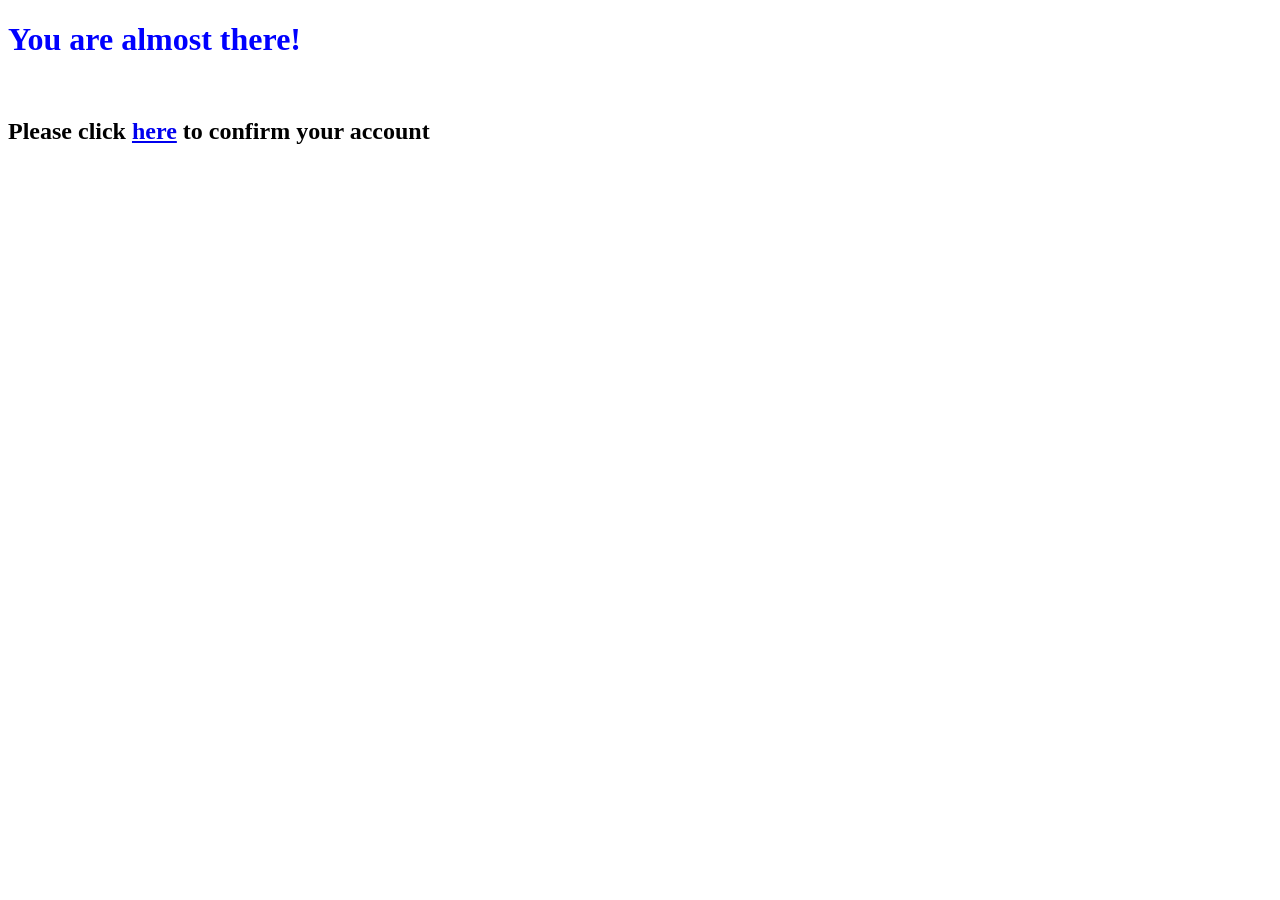
<file: auth/templates/mail_body.html>
<!DOCTYPE html>
<html lang="en">
<head>
    <meta charset="UTF-8">
    <style>
        h1{ color: blue; }
    </style>
</head>
    <body>
        <h1>You are almost there!</h1><br>
        <h2>Please click <a href="{{ link }}">here</a> to confirm your account</h2>
    </body>
</html>
</file>
